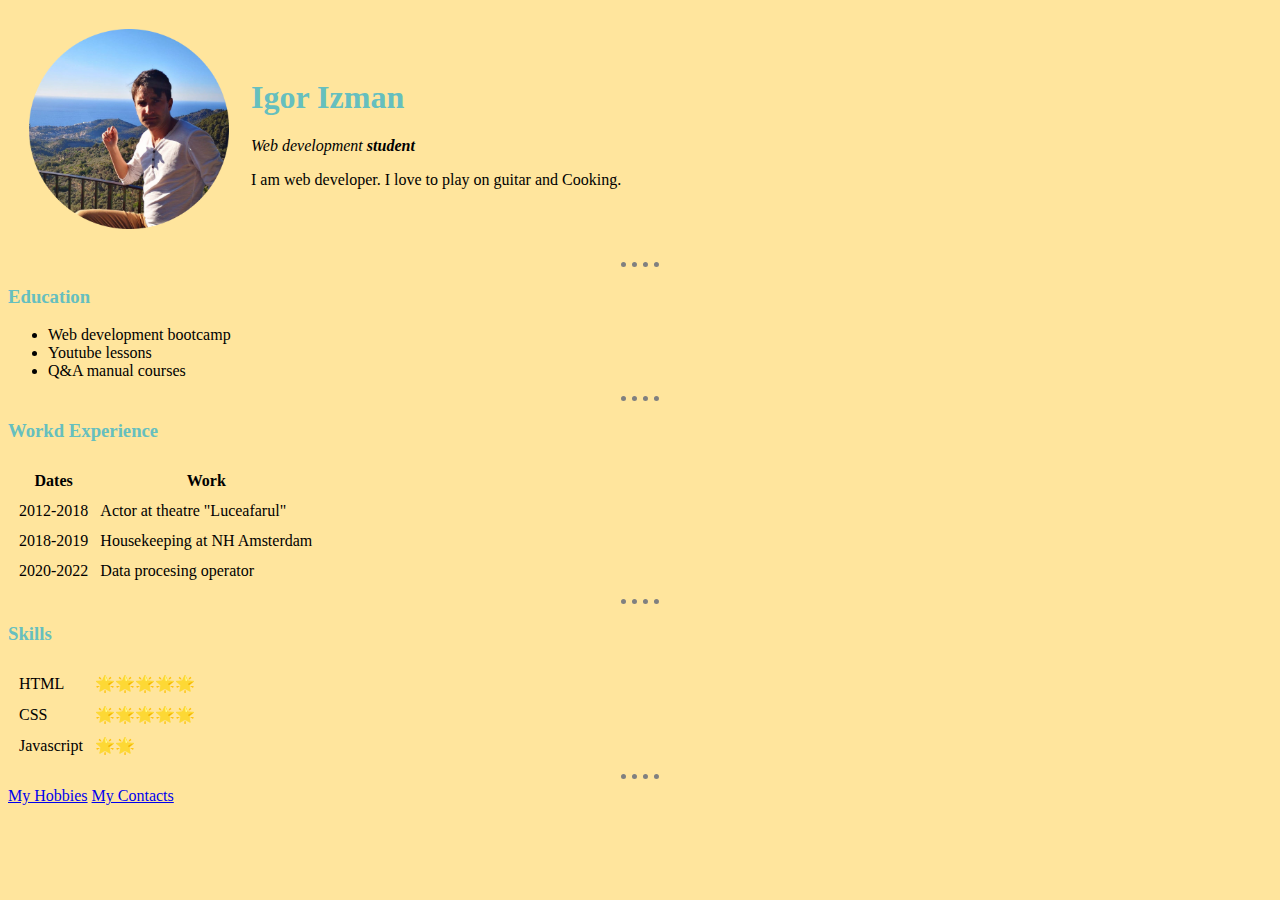
<file: index.html>
<!DOCTYPE html>
<html lang="en" dir="ltr">

<head>
  <meta charset="utf-8">
  <title>®Igor's Personal Site</title>
  <link rel="stylesheet" href="css/styles.css">
</head>

<body>
  <table cellspacing="20">
    <tr>
      <td><img src="images/igor.png" alt="Profile picture" width="200" height="200"></td>
      <td><h1>Igor Izman</h1>
        <p>
          <em>Web development <strong>student</strong></em>
        </p>
        <p>
          I am web developer. I love to play on guitar and Cooking.
        </p>
      </td>
    </tr>
  </table>
  <hr>
  <h3>Education</h3>
  <ul>
    <li>Web development bootcamp</li>
    <li>Youtube lessons</li>
    <li>Q&A manual courses </li>
  </ul>
  <hr>
  <h3>Workd Experience</h3>
  <table cellspacing="10">
    <thead>
      <tr>
        <th>Dates</th>
        <th>Work</th>
      </tr>
      <tbody>
        <tr>
          <td>2012-2018</td>
          <td>Actor at theatre "Luceafarul"</td>
        </tr>
        <tr>
          <td>2018-2019</td>
          <td>Housekeeping at NH Amsterdam</td>
          </tr>
          <tr>
            <td>2020-2022</td>
            <td>Data procesing operator</td>
          </tr>
      </tbody>
    </thead>
  </table>
  <hr>
  <h3>Skills</h3>
  <table  cellspacing="10">
    <tr>
      <td >HTML</td>
      <td >🌟🌟🌟🌟🌟</td>
    </tr>
    <tr>
      <td >CSS</td>
      <td >🌟🌟🌟🌟🌟</td>
    </tr>
    <tr>
      <td>Javascript</td>
      <td>🌟🌟</td>
    </tr>
  </table>
  <hr>
   <a href="hobbies.html">My Hobbies</a>
   <a href="contacts.html">My Contacts</a>

</body>

</html>
</file>
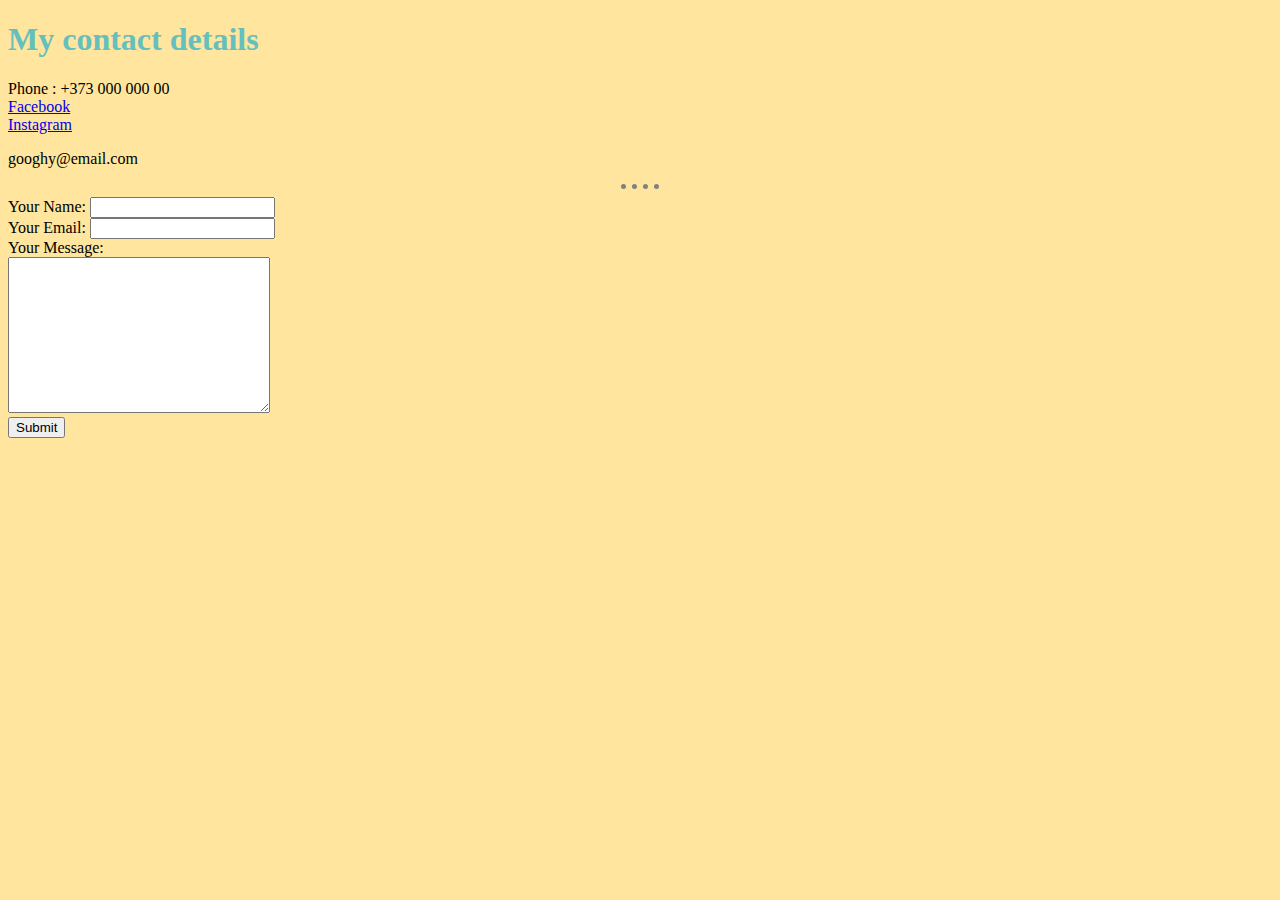
<file: contacts.html>
<!DOCTYPE html>
<html lang="en" dir="ltr">
  <head>
    <meta charset="utf-8">
    <title>My Contacts</title>
    <link rel="stylesheet" href="css/styles.css">
  </head>
  <body>
    <h1>My contact details</h1>
    Phone : +373 000 000 00 <br>
    <a href="https://www.facebook.com/igor.izman">Facebook</a><br>
    <a href="https://www.instagram.com/igor_izman91/">Instagram</a>
    <p>googhy@email.com</p>
    <hr>
    <form class="" action="mailto:igorizman23@gmail.com." method="post">
      <label for="">Your Name:</label>
      <input type="text"name="yourname"value=""><br>
      <label for="">Your Email:</label>
      <input type="email" name="youremail" value=""><br>
      <label for="">Your Message:</label><br>
      <textarea name="yourmessage" rows="10" cols="30"></textarea><br>
      <input type="submit" name="">
    </form>
  </body>
</html>
</file>
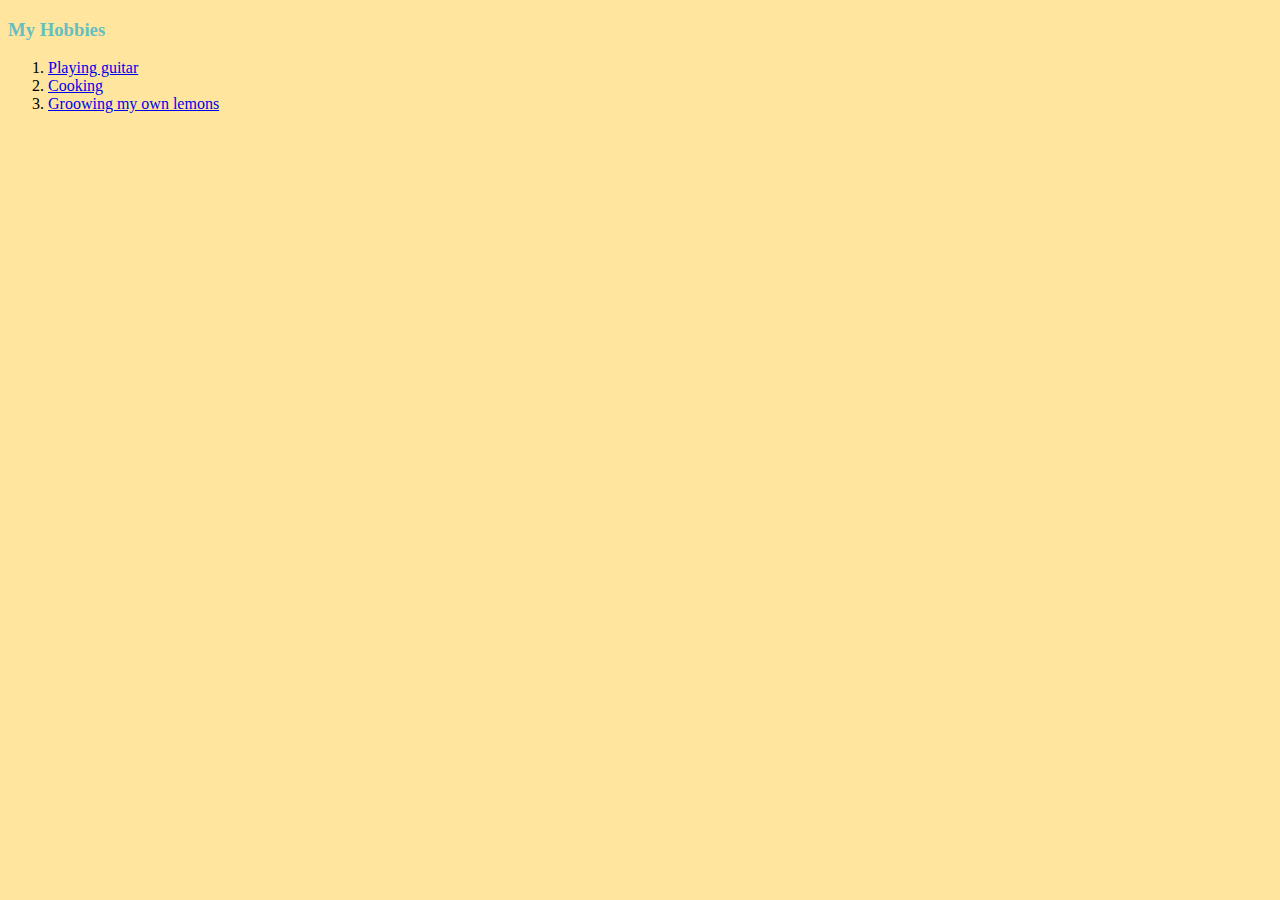
<file: hobbies.html>
<!DOCTYPE html>
<html lang="en" dir="ltr">
  <head>
    <meta charset="utf-8">
    <title>My Hobbies</title>
    <link rel="stylesheet" href="css/styles.css">
  </head>
  <body>
    <h3>My Hobbies</h3>
    <ol>
      <li><a href="https://www.youtube.com/watch?v=t1Hb217MmrY">Playing guitar</a></li>
      <li><a href="https://www.youtube.com/watch?v=Kes2fk-Nuwo">Cooking</a></li>
      <li><a href="https://www.youtube.com/watch?v=XC67v3q-m28">Groowing my own lemons</a></li>
    </ol>

  </body>
</html>
</file>
<file: css/styles.css>
body {
  background-color: #FFE59D ;
}
hr{
  border-style: none;
  width:3%;
  border-top: dotted ;
  border-color: grey;
  border-width: 5px;
}
h1{
  color: #66bfbf;
}
h3{
  color: #66bfbf; 
}
</file>
